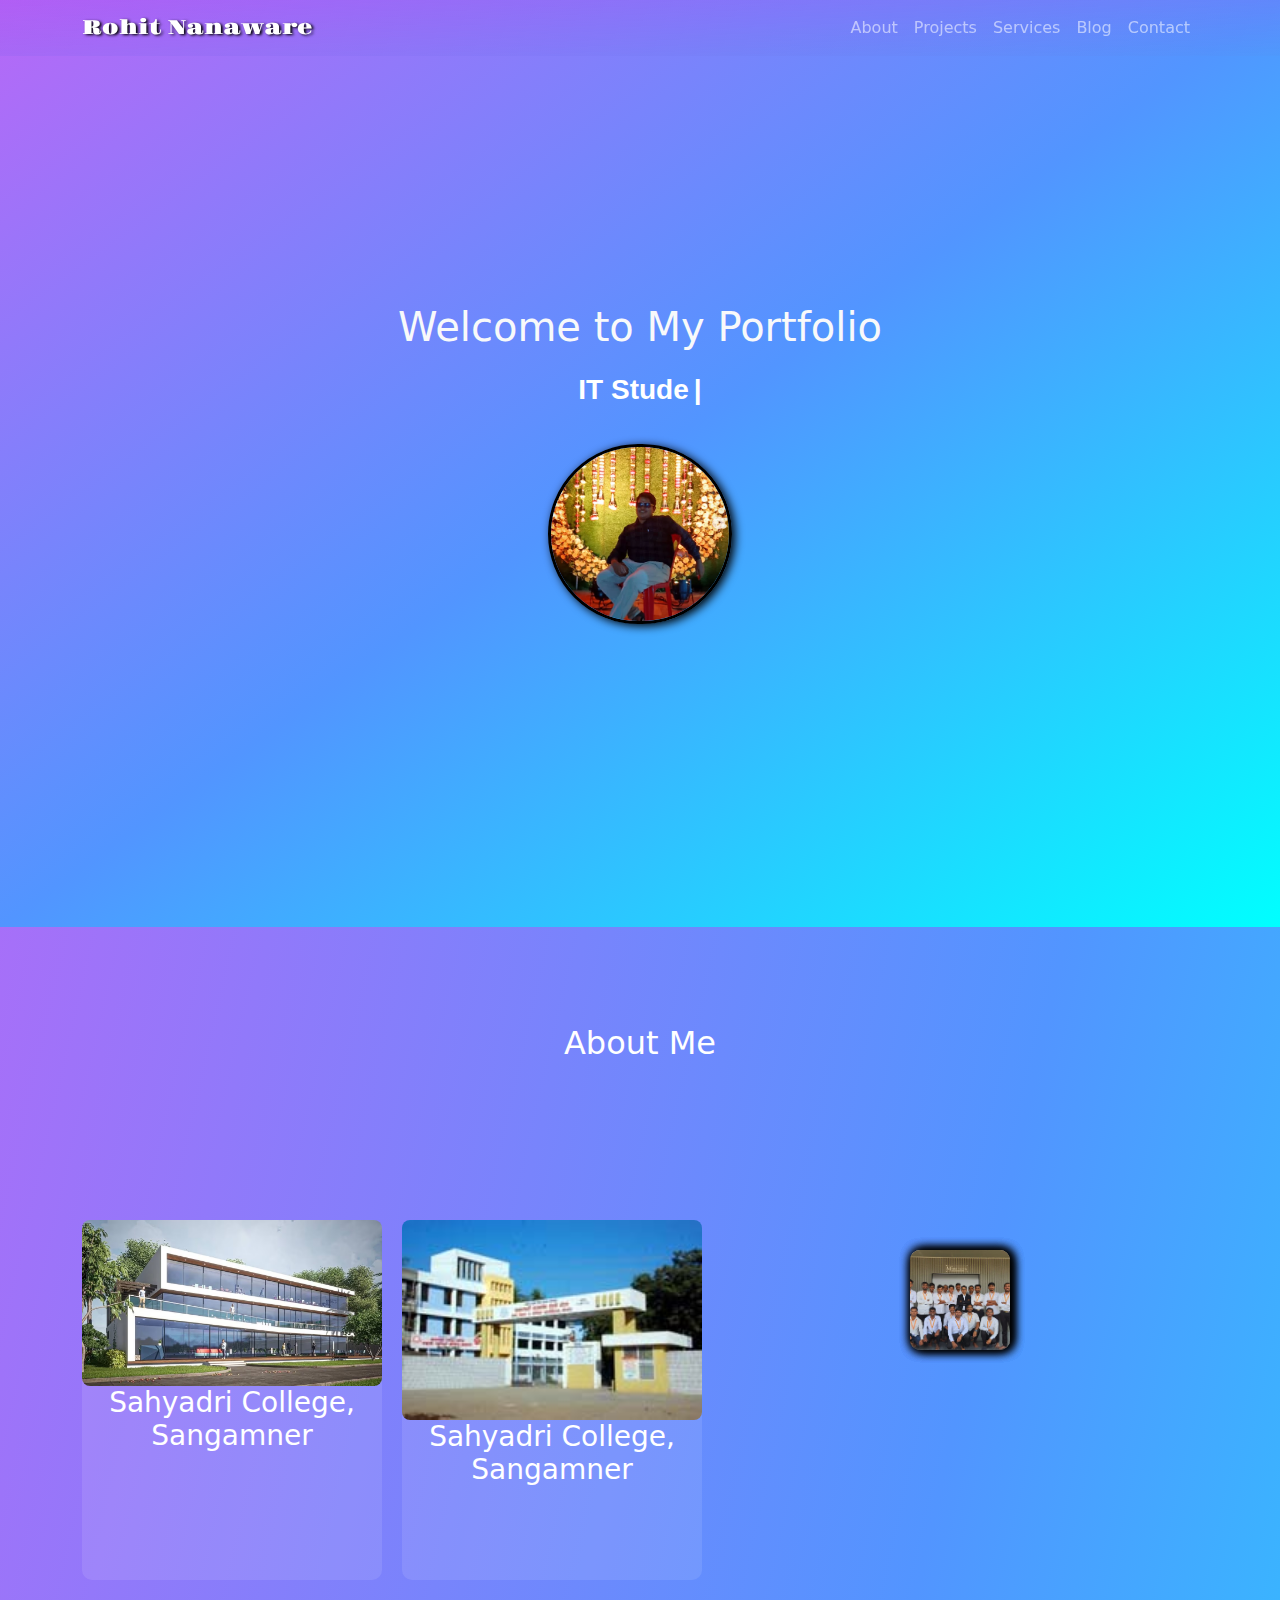
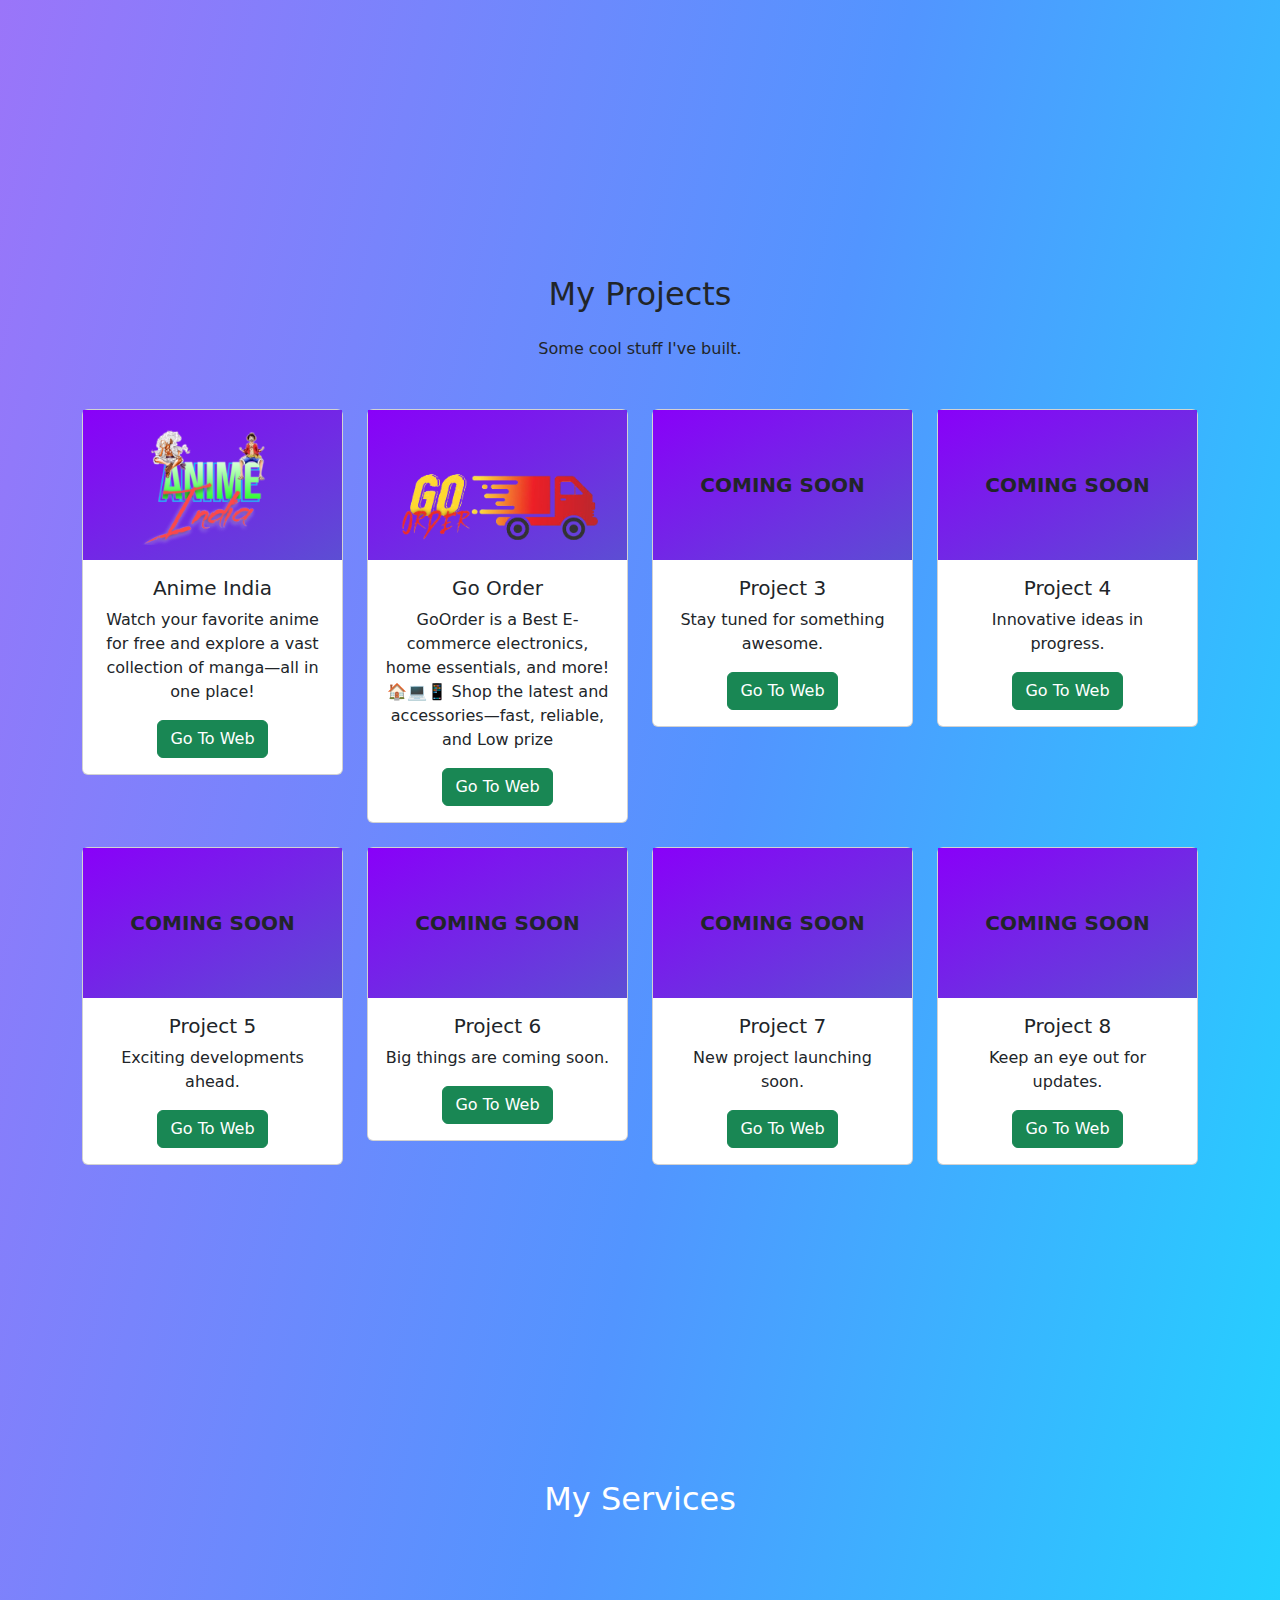
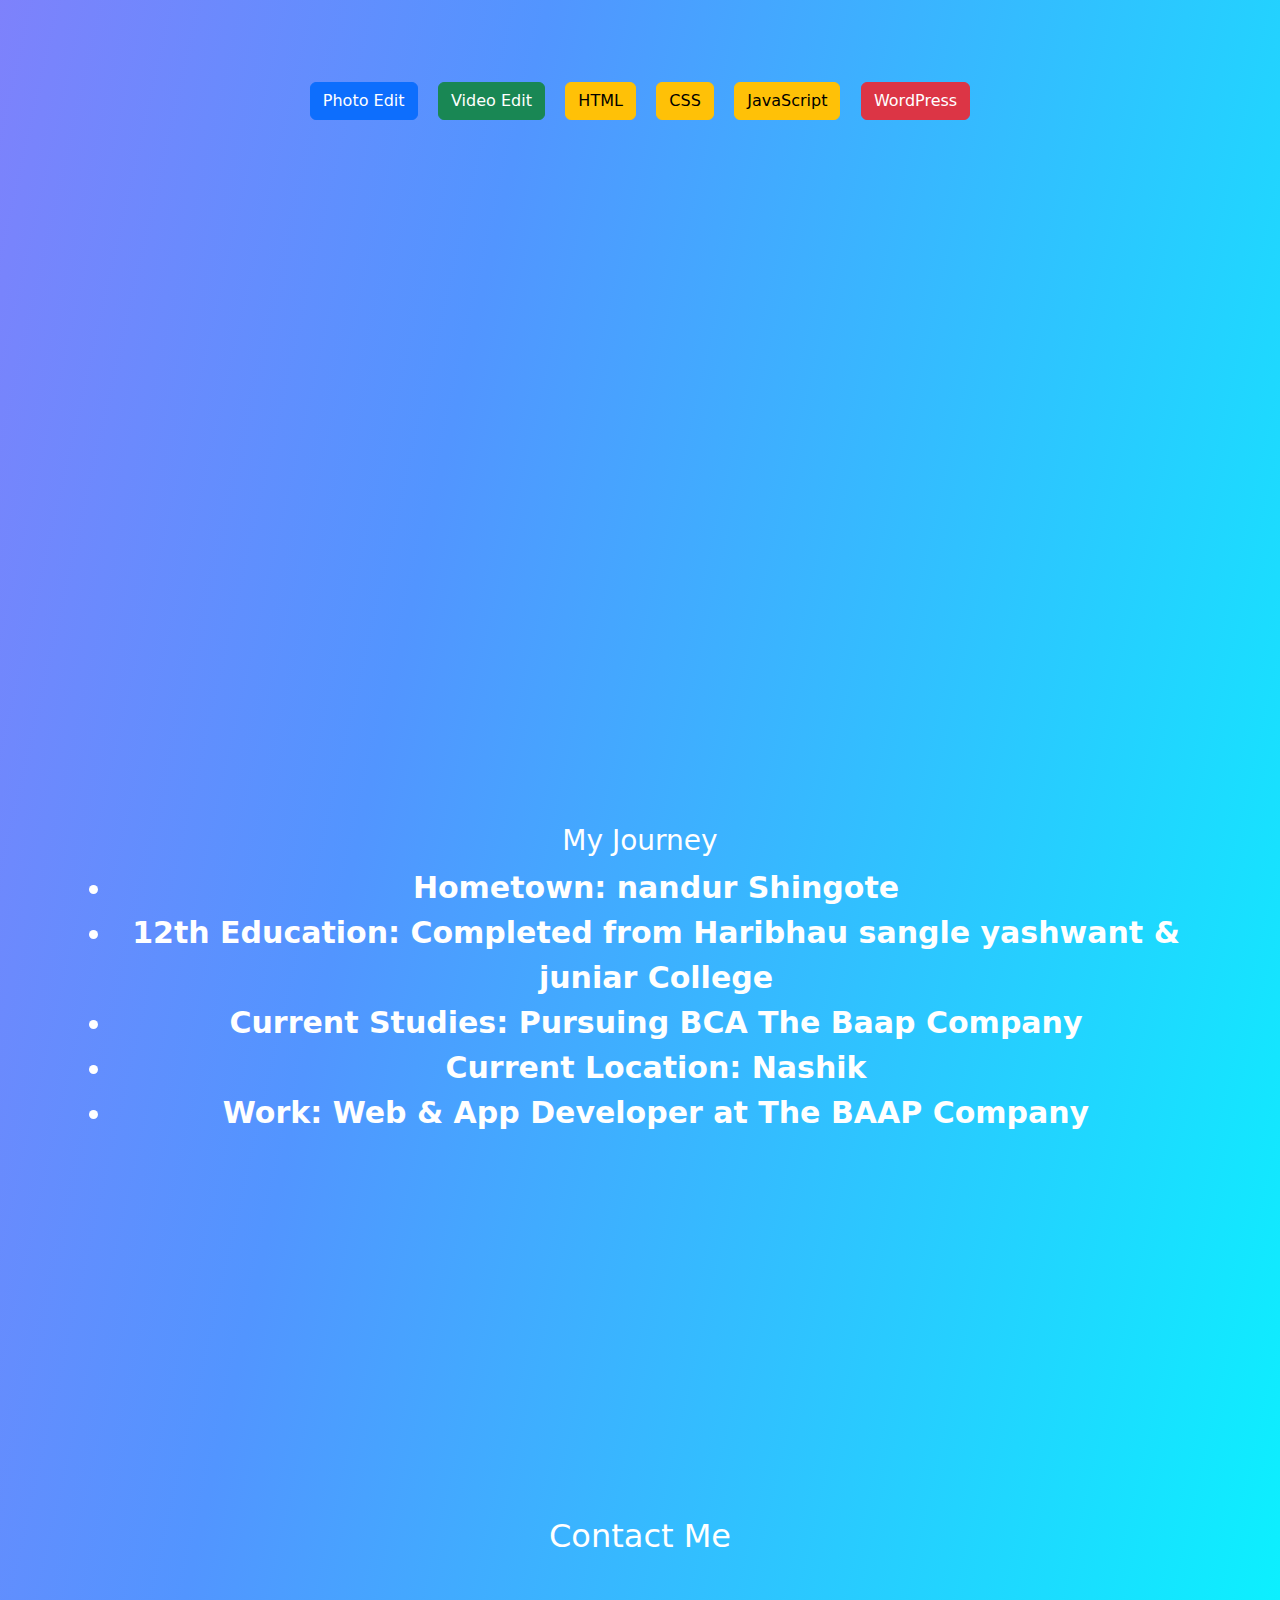
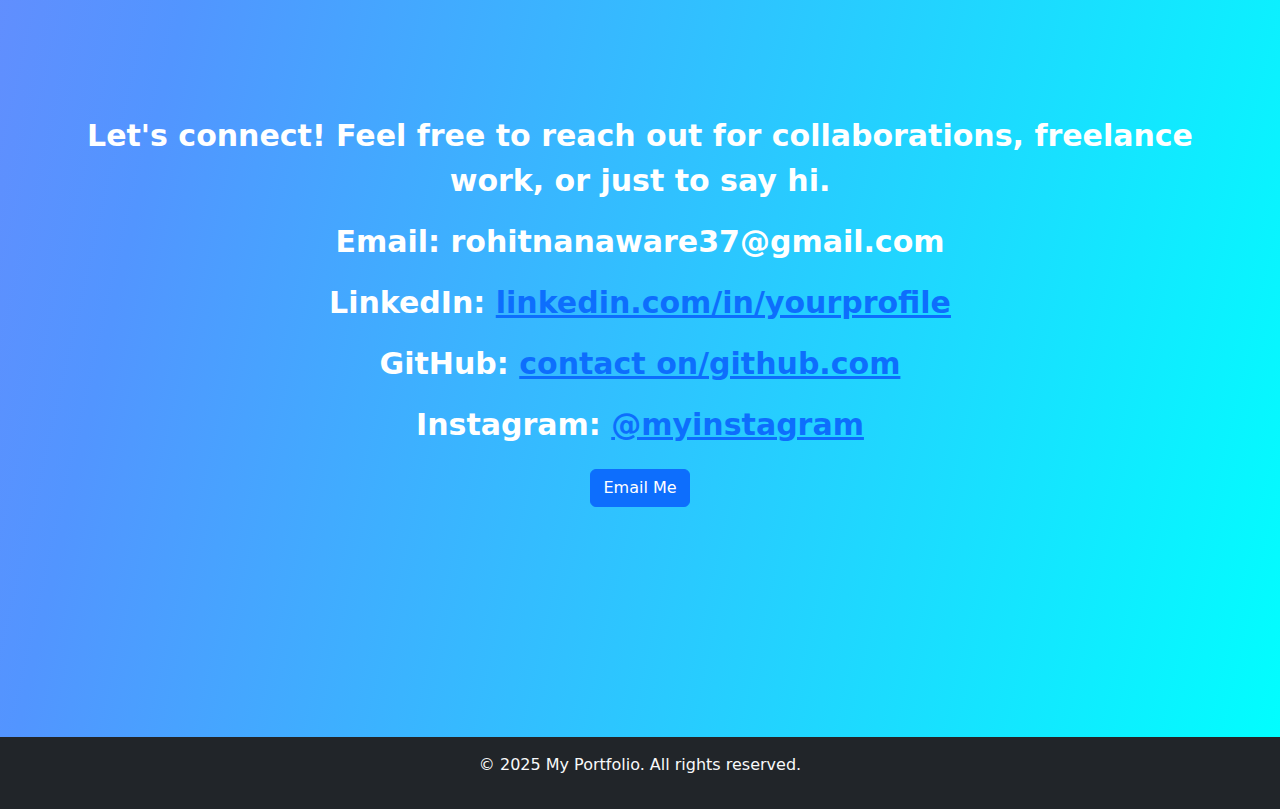
<file: my shelf 2/index.html>
<!DOCTYPE html>
<html lang="en">
  <head>
    <meta charset="UTF-8" />
    <meta name="viewport" content="width=device-width, initial-scale=1.0" />
    <title>Portfolio</title>
    <link rel="stylesheet" href="styles.css" />
    
    <link
  rel="stylesheet"
  href="https://cdn.jsdelivr.net/npm/swiper@11/swiper-bundle.min.css"
/>
    <!-- Bootstrap CSS -->
    <link
      rel="stylesheet"
      href="https://cdn.jsdelivr.net/npm/bootstrap@5.3.0/dist/css/bootstrap.min.css"
    />
    <script src="script.js" defer></script>
  </head>
  <body>
    <nav class="navbar navbar-expand-lg navbar-dark fixed-top">
      <div class="container">
        <a class="navbar-brand" href="#">Rohit Nanaware</a>
        <button
          class="navbar-toggler"
          type="button"
          data-bs-toggle="collapse"
          data-bs-target="#navbarNav"
        >
          <span class="navbar-toggler-icon"></span>
        </button>
        <div class="collapse navbar-collapse" id="navbarNav">
          <ul class="navbar-nav ms-auto">
            <li class="nav-item background-color">
              <a class="nav-link wave-hover" href="#about">About</a>
            </li>
            <li class="nav-item">
              <a class="nav-link wave-hover" href="#projects">Projects</a>
            </li>
            <li class="nav-item">
              <a class="nav-link wave-hover" href="#services">Services</a>
            </li>
            <li class="nav-item">
              <a class="nav-link wave-hover" href="#blog">Blog</a>
            </li>
            <li class="nav-item">
              <a class="nav-link wave-hover" href="#contact">Contact</a>
            </li>
          </ul>

        </div>
      </div>
    </nav>

    <!-- Hero Section -->
    <header class="hero text-center text-light">
      <div class="container">
        <div class="back-img">
          <h1>Welcome to My Portfolio</h1>
          <p id="typing-text"></p>
          <!-- The typing effect will be displayed here -->
          <div class="profile">
            <img src="./rohit.png" alt="Profile" height="180px">
        </div>
        </div>
      </div>
    </header>

    <!-- Sections -->
    <section id="about" class="section">
      <div class="container">
        <h2>About Me</h2>
        <div class="cards">
        <div class="card-1">
            <img src="./imgs/Baap company 3d.avif" alt="" width="290px">
            <h3>Sahyadri College, Sangamner​</h3>
            <p></p>
        </div>
        <div class="card-1">
            <img src="./my collage.jpg" alt="" width="290px">
            <h3>Sahyadri College, Sangamner​</h3>
            <p></p>
        </div>
        <div class="animation-img">
            <img src="./imgs/baap company 2.jpeg" class="anim-img" alt="">
            <img src="./imgs/baap company.jpg" class="anim-img" alt="">
            <img src="./imgs/collage2.jpeg" class="anim-img" alt="">
            <img src="./imgs/baap compny 3.jpeg" class="anim-img" alt="">
        </div>
    </div>
      </div>
    </section>

<!-- Bootstrap Projects Section -->
<section id="projects" class="py-5">
  <div class="container">
    <h2 class="text-center mb-4">My Projects</h2>
    <p class="text-center mb-5">Some cool stuff I've built.</p>

    <div class="row">
      <!-- Project Cards -->
      <div class="col-md-3 col-sm-6 mb-4">
        <div class="card">
          <div class="animated-bg"><img src="./imgs/logo.png" alt="" height="120px" class="mirror-image"></div>
          <div class="card-body">
            <h5 class="card-title">Anime India</h5>
            <p class="card-text">Watch your favorite anime for free and explore a vast collection of manga—all in one place!</p>
            <button type="button" class="btn btn-success">Go To Web</button>
          </div>
        </div>
      </div>

      <div class="col-md-3 col-sm-6 mb-4">
        <div class="card">
          <div class="animated-bg"><img src="./imgs/logo-removebg-preview.png" alt="" height="110px"></div>
          <div class="card-body">
            <h5 class="card-title">Go Order</h5>
            <p class="card-text">GoOrder is a Best E-commerce electronics, home essentials, and more! 🏠💻📱
              Shop the latest and accessories—fast, reliable, and Low prize</p>
              <button type="button" class="btn btn-success">Go To Web</button>
          </div>
        </div>
      </div>

      <div class="col-md-3 col-sm-6 mb-4">
        <div class="card">
          <div class="animated-bg">Coming Soon</div>
          <div class="card-body">
            <h5 class="card-title">Project 3</h5>
            <p class="card-text">Stay tuned for something awesome.</p>
            <button type="button" class="btn btn-success">Go To Web</button>

          </div>
        </div>
      </div>

      <div class="col-md-3 col-sm-6 mb-4">
        <div class="card">
          <div class="animated-bg">Coming Soon</div>
          <div class="card-body">
            <h5 class="card-title">Project 4</h5>
            <p class="card-text">Innovative ideas in progress.</p>
            <button type="button" class="btn btn-success">Go To Web</button>

          </div>
        </div>
      </div>

      <div class="col-md-3 col-sm-6 mb-4">
        <div class="card">
          <div class="animated-bg">Coming Soon</div>
          <div class="card-body">
            <h5 class="card-title">Project 5</h5>
            <p class="card-text">Exciting developments ahead.</p>
            <button type="button" class="btn btn-success">Go To Web</button>

          </div>
        </div>
      </div>

      <div class="col-md-3 col-sm-6 mb-4">
        <div class="card">
          <div class="animated-bg">Coming Soon</div>
          <div class="card-body">
            <h5 class="card-title">Project 6</h5>
            <p class="card-text">Big things are coming soon.</p>
            <button type="button" class="btn btn-success">Go To Web</button>
          </div>
        </div>
      </div>

      <div class="col-md-3 col-sm-6 mb-4">
        <div class="card">
          <div class="animated-bg">Coming Soon</div>
          <div class="card-body">
            <h5 class="card-title">Project 7</h5>
            <p class="card-text">New project launching soon.</p>
            <button type="button" class="btn btn-success">Go To Web</button>
          </div>
        </div>
      </div>

      <div class="col-md-3 col-sm-6 mb-4">
        <div class="card">
          <div class="animated-bg">Coming Soon</div>
          <div class="card-body">
            <h5 class="card-title">Project 8</h5>
            <p class="card-text">Keep an eye out for updates.</p>
            <button type="button" class="btn btn-success">Go To Web</button>
          </div>
        </div>
      </div>
    </div>
  </div>
</section>

<section id="services" class="section">
  <div class="container">
      <h2>My Services</h2>
      <div class="button-container">
        <button class="btn btn-primary btn-custom" onclick="showChart('photo', 60, '#007bff')">Photo Edit</button>
        <button class="btn btn-success btn-custom" onclick="showChart('video', 75, '#28a745')">Video Edit</button>
        <button class="btn btn-warning btn-custom" onclick="showChart('html', 80, '#ffc107')">HTML</button>
        <button class="btn btn-warning btn-custom" onclick="showChart('css', 79, '#ff9800')">CSS</button>
        <button class="btn btn-warning btn-custom" onclick="showChart('js', 86, '#ff5722')">JavaScript</button>
        <button class="btn btn-danger btn-custom" onclick="showChart('wordpress', 100, '#dc3545')">WordPress</button>
    </div>
    <div id="progress-container" class="progress-container">
        <div class="progress-circle">
            <svg width="120" height="120">
                <circle class="bg" cx="60" cy="60" r="45"></circle>
                <circle class="progress" cx="60" cy="60" r="45" stroke="#007bff"></circle>
            </svg>
            <span id="progress-text" class="text">0%</span>
        </div>
    </div>

      </div>
  </div>
</section>
  
      </div>        
      </div>
    </section>

    <section id="blog" class="section">
      <div class="container">
          <h3>My Journey</h3>
          <ul>
              <li><strong>Hometown:</strong> nandur Shingote</li>
              <li><strong>12th Education:</strong> Completed from Haribhau sangle yashwant & juniar College</li>
              <li><strong>Current Studies:</strong> Pursuing BCA The Baap Company</li>
              <li><strong>Current Location:</strong> Nashik</li>
              <li><strong>Work:</strong> Web & App Developer at The BAAP Company</li>
          </ul>
  
         
      </div>
  </section>
  

  <section id="contact" class="section">
    <div class="container">
        <h2>Contact Me</h2>
        <p>Let's connect! Feel free to reach out for collaborations, freelance work, or just to say hi.</p>
        
        <div class="contact-info">
            <p><strong>Email:</strong> rohitnanaware37@gmail.com</p>
            <p><strong>LinkedIn:</strong> <a href="https://www.linkedin.com/in/yourprofile" target="_blank">linkedin.com/in/yourprofile</a></p>
            <p><strong>GitHub:</strong> <a href="https://github.com/eren565" target="_blank">contact on/github.com</a></p>
            <p><strong>Instagram:</strong> <a href="https://www.instagram.com/yourinstagram" target="_blank">@myinstagram</a></p>
        </div>
        
        <button class="btn btn-primary" onclick="location.href='mailto:your.email@example.com'">Email Me</button>
    </div>
</section>


    <!-- Footer -->
    <footer class="text-center py-3 bg-dark text-light">
      <p>&copy; 2025 My Portfolio. All rights reserved.</p>
    </footer>

    
    <!-- Bootstrap JS (for navbar toggling) -->
    <script src="https://cdn.jsdelivr.net/npm/bootstrap@5.3.0/dist/js/bootstrap.bundle.min.js"></script>
  </body>
</html>
</file>
<file: my shelf 2/styles.css>
@import url('https://fonts.googleapis.com/css2?family=Gravitas+One&display=swap');
@import url('https://fonts.googleapis.com/css2?family=Gravitas+One&family=Noto+Serif:ital,wght@0,100..900;1,100..900&display=swap');


/* General Styles */
body {
    margin: 0;
    padding: 0;
    font-family: Arial, sans-serif;
    background: linear-gradient(to bottom right, #b768f7, #5295ff, #00ffff);

    color: white;
}

/* Navbar */
/* Navbar */
.navbar {
    display: flex;
    justify-content: space-between;
    align-items: center;
    padding: 20px 35px;
    background: linear-gradient(to bottom right, #a74cf255, #5691f02f);
    position: fixed;
    width: 100%;
    top: 0;
    z-index: 1000;
    transition: background 0.5s ease-in-out;
}
.navbar-brand{
    font-family: "Gravitas One", serif;
    text-shadow: 2px 1px 3px black;
} 
/* Logo */
.logo {
    font-size: 24px;
    font-weight: bold;
    color: white;
}

/* Navigation Links */
.nav-links {
    list-style: none;
    display: flex;
}

.nav-links li {
    margin: 0 15px;
}

.nav-links a {
    text-decoration: none;
    color: white;
    font-size: 18px;
    padding: 5px 10px;
    position: relative;
    overflow: hidden;
}

/* Wave Hover Effect */
.wave-hover::after {
    content: "";
    position: absolute;
    left: 50%;
    bottom: 0;
    width: 0;
    height: 3px;
    background: linear-gradient(90deg, #ff00ff, #00ffff);
    transition: width 0.4s ease-in-out, left 0.4s ease-in-out;
}

.wave-hover:hover::after {
    width: 100%;
    left: 0;
}

/* Background Animation */
body {
    margin: 0;
    padding: 0;
    font-family: Arial, sans-serif;
    transition: background 1s ease-in-out;
}

/* Section Styling */
.section {
    height: 100vh;
    display: flex;
    justify-content: center;
    align-items: center;
    font-size: 30px;
    font-weight: bold;
    color: white;
    transition: background 1s ease-in-out;
}

/* Background IMG*/



/* Apply to navbar links */
.nav-link {
    position: relative;
    padding: 8px 12px;
    border-radius: 5px;
    color: white;
    text-decoration: none;
    transition: color 0.4s ease-in-out;
    overflow: hidden;
}

/* Moving Gradient Background */
.nav-link::before {
    content: "";
    position: absolute;
    top: 0;
    left: 0;
    width: 300%;
    height: 300%;
    background: linear-gradient(to bottom right, #b768f7, #5295ff, #00ffff);
    background-size: 300% 300%;
    z-index: -1;
    transition: opacity 0.10s ease-in-out;
    opacity: 0;
}

/* Animate Background on Hover */
.nav-link:hover::before,
.nav-link.active::before {
    opacity: 10;
    animation: moveGradient 3s infinite linear;
}

/* Keyframes: Moving Gradient Effect */
@keyframes moveGradient {
    0% {
        background-position: top left;
    }
    50% {
        background-position: center;
    }
    100% {
        background-position: bottom right;
    }
}

/* Make sure text stays above animation */
.nav-link.active {
    position: relative;
    font-weight: bold;
    z-index: 1;
}




/* Hero Section */


/* Sections */
.section h2{
    position: relative;
    top: -150px;
}
@media (max-width: 768px) {
    .section h2{
        position: relative;
        top: 10px;
    }
}

.container {
    max-width: 900px;
    padding: px;
    text-align: center;
}

.cards {
    display: flex;
    justify-content: center;
    flex-wrap: wrap;
    gap:20px ;
}

.card-1 {
    background: rgba(255, 255, 255, 0.1);
    border-radius: 10px;
    width: 300px;
}

.card-1 img {
    width: 100%;
    border-radius: 8px;
}

.animation-img {
    display: flex;
    justify-content: center;
    align-items: center;
    position: relative;
    top: -100px;
    width: 300px;
    height: 300px;
    margin: 30px auto;
}

.animation-img img {
    position: absolute;
    box-shadow: #000000 2px 0px 11px;
    width: 100px;
    height: 100px;
    object-fit: cover;
    border-radius: 10px;
    transition: transform 1s ease-in-out;
}

@media (max-width: 768px) {
    .animation-img {
        position: relative;
        margin-right: 150px;
        top: -70px;
        width: 200px;
        height: 200px;
    }
    
    .animation-img img {
        width: 80px;
        height: 80px;
    }
}

@media (max-width: 480px) {
    .animation-img {
        width: 150px;
        height: 150px;
    }
    
    .animation-img img {
        width: 60px;
        height: 60px;
    }
}


/* Footer */
footer {
    text-align: center;
    padding: 20px;
    background: rgba(0, 0, 0, 0.3);
}

/* General Styles */
body {
    font-family: Arial, sans-serif;
}

/* Hero Section */
.hero {
    height: 103vh;
    display: flex;
    justify-content: flex-end;
    align-items: center;
    background: linear-gradient(to bottom right, #b768f7, #5295ff, #00ffff);
     color: white;
}
/* profile */
.profile img{
    border-radius: 101px;
    border: 3px solid black;
box-shadow: #000000 3px 2px 10px;}

/* Section Styling */
.section {
    padding: 80px 20px;
    text-align: center;
}

/* Wave Hover Effect */
.wave-hover {
    position: relative;
    display: inline-block;
    text-decoration: none;
    color: white;
}

.wave-hover::after {
    content: "";
    position: absolute;
    left: 50%;
    bottom: 0;
    width: 0;
    height: 3px;
    background: linear-gradient(90deg, #ff00ff, #00ffff);
    transition: width 0.4s ease-in-out, left 0.4s ease-in-out;
}

.wave-hover:hover::after {
    width: 100%;
    left: 0;
}

/* text animetion */

  /* Styling for the typing text */
  #typing-text {
    font-size: 28px;
    font-weight: bold;
    font-family: "Arial", sans-serif;
    color: white;
    padding: 10px;
    white-space: nowrap;
    overflow: hidden;
    display: inline-block;
}

/* Cursor effect */
#typing-text::after {
    content: "|";
    display: inline-block;
    margin-left: 5px;
    animation: blink 0.5s infinite;
}

@keyframes blink {
    50% {
        opacity: 0;
    }
}
.change-prof-name img {
    width: 70px;  /* Ensure width and height are the same */
    height:70px;
    border: 2px solid black;
    border-radius: 50%; /* Use 50% instead of 500px for a perfect circle */
    object-fit: cover; /* Ensures the image fills the circle properly */
    display: block; /* Prevents inline spacing issues */
}

/* card slide and projects */

card {
    text-align: center;
    background: #222;
    color: white;
    border-radius: 10px;
    overflow: hidden;
    box-shadow: 0 4px 10px rgba(0, 0, 0, 0.3);
  }
  .animated-bg {
    width: 100%;
    height: 150px;
    display: flex;
    align-items: center;
    justify-content: center;
    font-size: 20px;
    font-weight: bold;
    text-transform: uppercase;
    background: linear-gradient(to bottom right, #8900f9, #4675c0, #4625a9);
    background-size: 300% 300%;
    animation: colorChange 3s infinite alternate;
  }
  @keyframes colorChange {
    0% {
      background-position: left;
    }
    100% {
      background-position: right;
    }
  }

  /*  */


  
  .button-container {
    margin-bottom: 20px;
}
.btn-custom {
    padding: 10px 15px;
    font-size: 16px;
    margin: 5px;
    border: none;
    cursor: pointer;
    border-radius: 5px;
    color: white;
    transition: background 0.3s;
}
.btn-primary { background-color: #007bff; }
.btn-success { background-color: #28a745; }
.btn-warning { background-color: #ffc107; color: black; }
.btn-danger { background-color: #dc3545; }
.progress-container {
    display: none;
    justify-content: center;
    margin-top: 20px;
}
.progress-circle {
    position: relative;
    width: 120px;
    height: 120px;
    display: flex;
    align-items: center;
    justify-content: center;
    font-size: 20px;
    font-weight: bold;
}
.progress-circle svg {
    transform: rotate(-90deg);
}
.progress-circle circle {
    fill: none;
    stroke-width: 10;
    stroke-linecap: round;
    transition: stroke 0.5s ease-in-out, stroke-dashoffset 1s ease-in-out;
}
.progress-circle .bg {
    stroke: #e6e6e6;
}
.progress-circle .progress {
    stroke-dasharray: 283;
    stroke-dashoffset: 283;
}
.progress-circle .text {
    position: absolute;
}

/* Small devices (phones) */
@media (max-width: 576px) {
    .container {
        width: 100%;
        padding: 15px;
        text-align: center;
    }

    .button-container {
        display: flex;
        flex-wrap: wrap;
        justify-content: center;
        gap: 10px;
    }

    .btn-custom {
        width: 100%;
    }

    .progress-container {
        margin-top: 20px;
    }

    .progress-circle svg {
        width: 80px;
        height: 80px;
    }

    #progress-text {
        font-size: 16px;
    }

    .contact-info p {
        font-size: 14px;
    }
    .hero{
        margin-top: 100px;
    }
}

/* Medium devices (tablets) */
@media (max-width: 768px) {
    .container {
        width: 90%;
    }

    .button-container {
        justify-content: space-between;
    }

    .btn-custom {
        width: 48%;
    }

    .progress-circle svg {
        width: 140px;
        height: 140px;
    }

    #progress-text {
        font-size: 18px;
    } 
    #blog{
        margin-top: 60px;
    }
    .blog ul{
        font-size: 5px;
    }
    #contact{
        font-size: 10px;
    }
    #typing-text{
        font-size: 15px;
    }
    .navbar-brand{
        font-size: 5px;
    }
    .hero{
        position: relative;
        top: -100px;
    }
    #projects{
        margin-top: 50px;
    }
}

/* Large devices (desktops) */
@media (max-width: 992px) {
    .container {
        width: 85%;
    }

    .button-container {
        justify-content: center;
    }

    .btn-custom {
        width: auto;
    }
}
</file>
